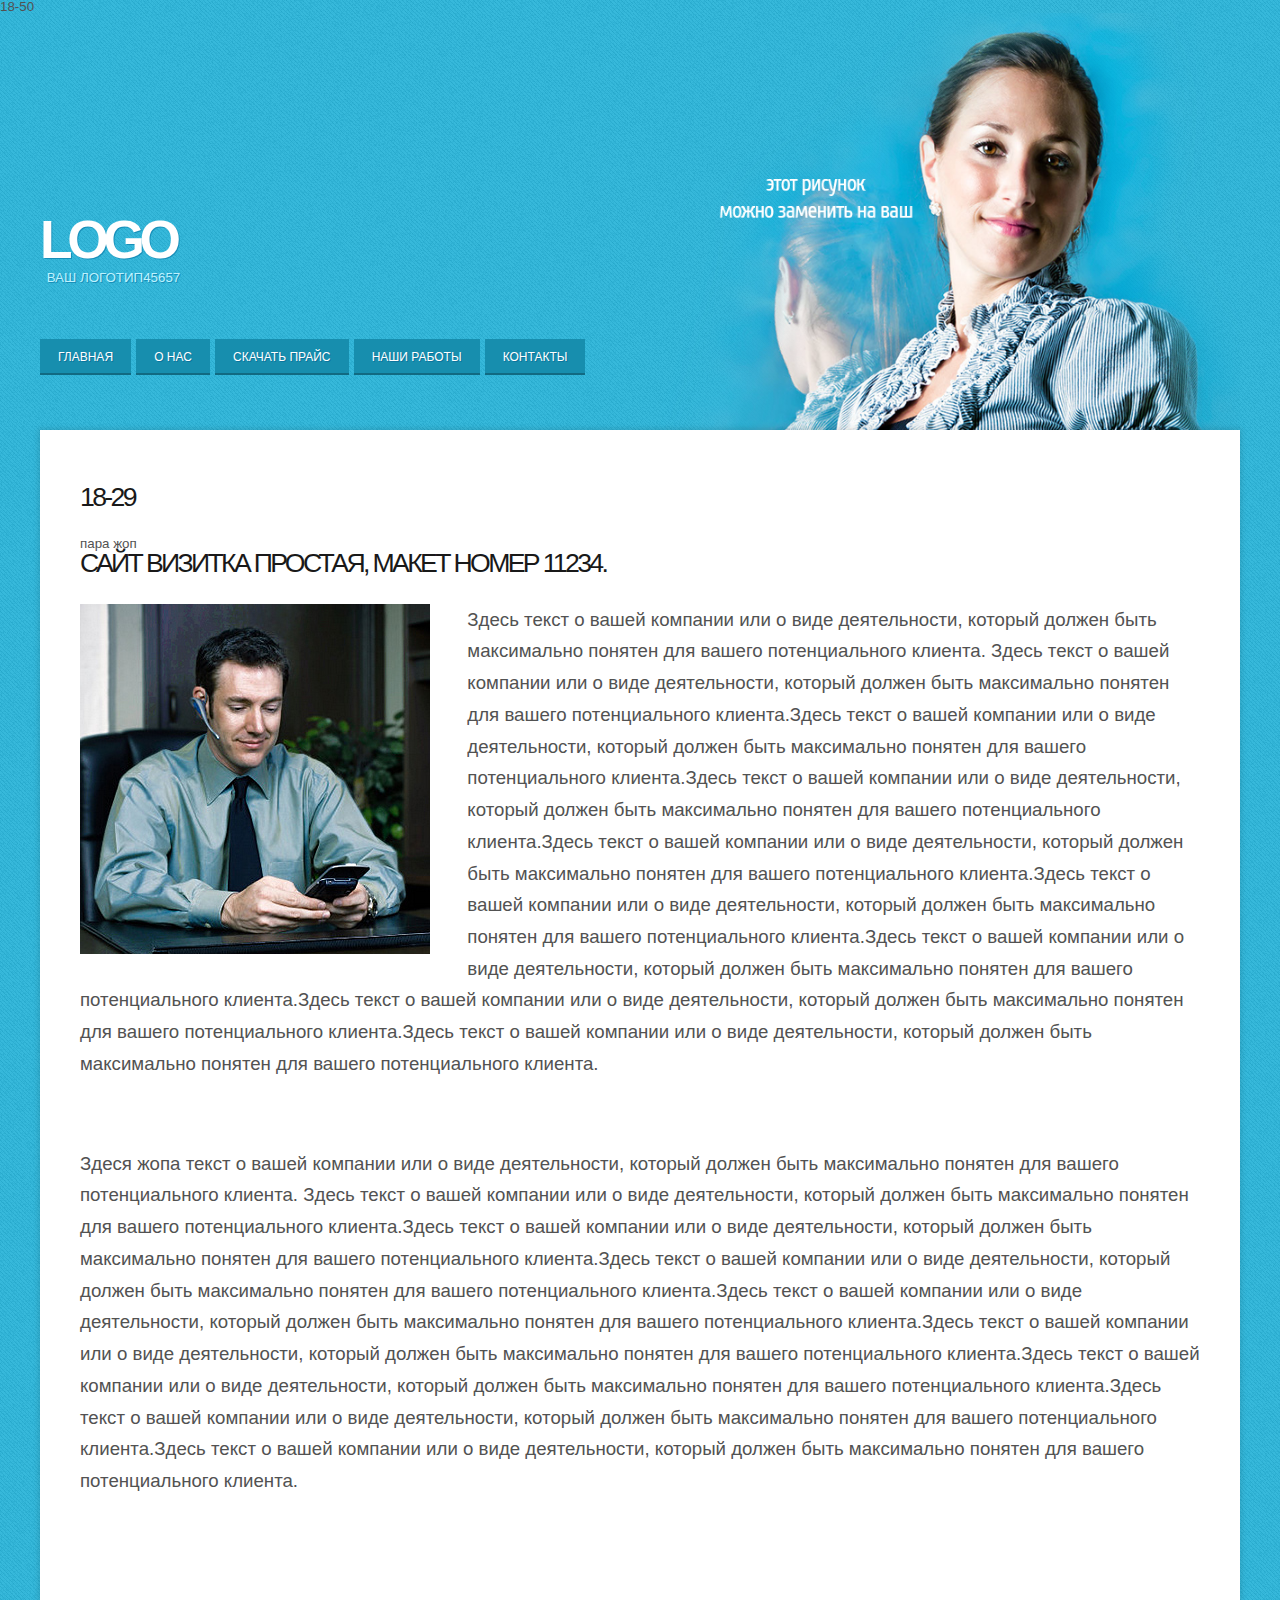
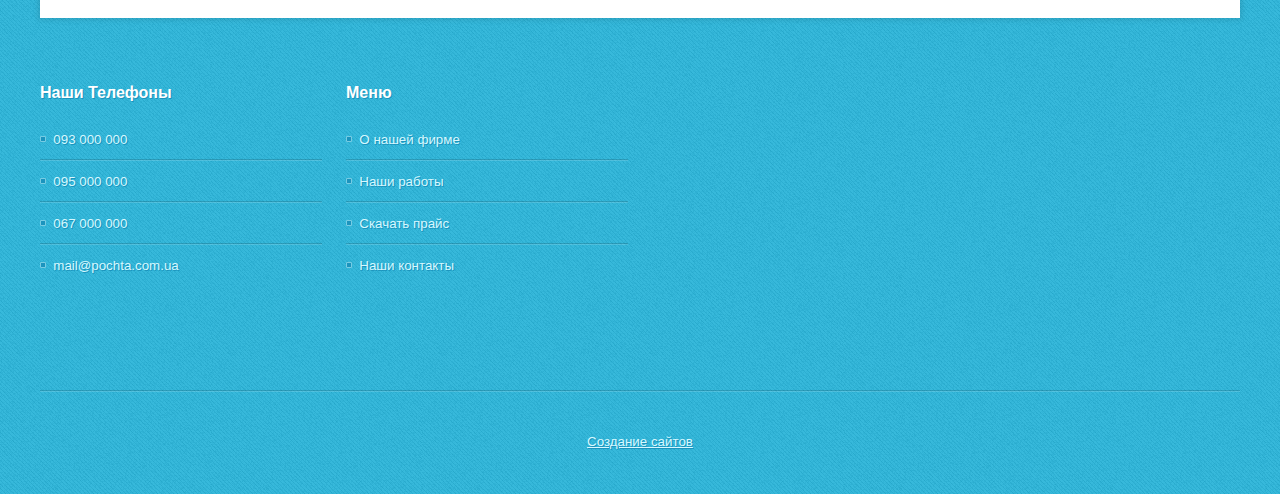
<file: public/index.html>
<!DOCTYPE HTML>
18-50

<html>
<head>
<title>Визитка стандартная макет 1</title>
<meta http-equiv="content-type" content="text/html; charset=utf-8" />
<meta name="description" content="" />
<meta name="keywords" content="" />
<link rel="stylesheet" href="css/5grid/core.css" />
<link rel="stylesheet" href="css/5grid/core-desktop.css" />
<link rel="stylesheet" href="css/5grid/core-1200px.css" />
<link rel="stylesheet" href="css/5grid/core-noscript.css" />
<link rel="stylesheet" href="css/style.css" />
<link rel="stylesheet" href="css/style-desktop.css" />
</head><body>
<div id="header-wrapper">
	<header id="header" class="5grid-layout">
		<div id="row">
			<div id="12u">
				<div id="logo">
					<h1><a href="index.html" class="mobileUI-site-name">Logo</a></h1>
					<p>Ваш логотип45657</p>
				</div>
			</div>
		</div>
		<div class="row">
			<div class="12u">
				<div class="5grid-layout" id="menu">
					
				</div>
			</div>
		</div>
		  <div class="row">
      <div class="12u">
        <div class="5grid-layout" id="menu">
          <nav class="mobileUI-site-nav">
            <ul>
              <li><a href="index.html">Главная</a></li>
              <li><a href="onas.html">О нас</a></li>
			  <li><a href="price.html">Скачать прайс</a></li>
              <li><a href="raboti.html">Наши работы</a></li>
              <li><a href="contakti.html">Контакты</a></li>
              
            </ul>
          </nav>
        </div>
      </div>

    </div>
	</header>
</div>
<div id="wrapper">
	<div class="5grid-layout" id="welcome">
		<div class="row">
			<div class="12u mobileUI-main-content">
				<section class="content">
					<h2>18-29</h2>






пара жоп


					<h2>Сайт визитка простая, макет номер 11234.</h2>
					<p style = "font-size:1.4em;"><a href="#"><img src="images/pics06.jpg" alt=""></a> Здесь текст о вашей компании или о виде деятельности, который должен быть максимально понятен для вашего потенциального клиента. Здесь текст о вашей компании или о виде деятельности, который должен быть максимально понятен для вашего потенциального клиента.Здесь текст о вашей компании или о виде деятельности, который должен быть максимально понятен для вашего потенциального клиента.Здесь текст о вашей компании или о виде деятельности, который должен быть максимально понятен для вашего потенциального клиента.Здесь текст о вашей компании или о виде деятельности, который должен быть максимально понятен для вашего потенциального клиента.Здесь текст о вашей компании или о виде деятельности, который должен быть максимально понятен для вашего потенциального клиента.Здесь текст о вашей компании или о виде деятельности, который должен быть максимально понятен для вашего потенциального клиента.Здесь текст о вашей компании или о виде деятельности, который должен быть максимально понятен для вашего потенциального клиента.Здесь текст о вашей компании или о виде деятельности, который должен быть максимально понятен для вашего потенциального клиента.</p>
					<p>&nbsp;</p><p>&nbsp;</p><p>&nbsp;</p>
					<p style = "font-size:1.4em;"> Здеся жопа текст о вашей компании или о виде деятельности, который должен быть максимально понятен для вашего потенциального клиента. Здесь текст о вашей компании или о виде деятельности, который должен быть максимально понятен для вашего потенциального клиента.Здесь текст о вашей компании или о виде деятельности, который должен быть максимально понятен для вашего потенциального клиента.Здесь текст о вашей компании или о виде деятельности, который должен быть максимально понятен для вашего потенциального клиента.Здесь текст о вашей компании или о виде деятельности, который должен быть максимально понятен для вашего потенциального клиента.Здесь текст о вашей компании или о виде деятельности, который должен быть максимально понятен для вашего потенциального клиента.Здесь текст о вашей компании или о виде деятельности, который должен быть максимально понятен для вашего потенциального клиента.Здесь текст о вашей компании или о виде деятельности, который должен быть максимально понятен для вашего потенциального клиента.Здесь текст о вашей компании или о виде деятельности, который должен быть максимально понятен для вашего потенциального клиента.</p>
					<p>&nbsp;</p><p>&nbsp;</p><p>&nbsp;</p>



				</section>
			</div>
		</div>
	</div>
</div>
<div class="5grid-layout" id="marketing">
	<div class="row">
		<div class="3u">
			<section>
				<h2>Наши телефоны</h2>
				<ul class="style3">
					<li class="first"><a href="#">093 000 000</a></li>
					<li><a href="#">095 000 000</a></li>
					<li><a href="#">067 000 000</a></li>
					<li><a href="#">mail@pochta.com.ua</a></li>
				</ul>
			</section>
		</div>
		<div class="3u">
			<section>
				<h2>Меню</h2>
				<ul class="style3">
					<li class="first"><a href="onas.html">О нашей фирме</a></li>
					<li><a href="raboti.html">Наши работы</a></li>
					<li><a href="price.html">Скачать прайс</a></li>
					<li><a href="contakti.html">Наши контакты</a></li>
				</ul>
			</section>
		</div>

		<div class="3u">
			<iframe src="https://www.google.com/maps/embed?pb=!1m12!1m8!1m3!1d1282.3750868688712!2d36.23301341534593!3d49.99729312093955!3m2!1i1024!2i768!4f13.1!2m1!1z0YHRg9C80YHQutCw0Y8gMTk!5e0!3m2!1sru!2sua!4v1415432078142" width="570" height="250" frameborder="0" style="border:0"></iframe>
		</div>
	</div>
</div>
<div class="5grid-layout" id="copyright">
	<div class="row">
		<div class="12u">
			<section>
				<p><a href="http://www.rs-webstudio.com/">Создание сайтов</a></p>
			</section>
		</div>
	</div>
</div>
</body>
</html>
</file>
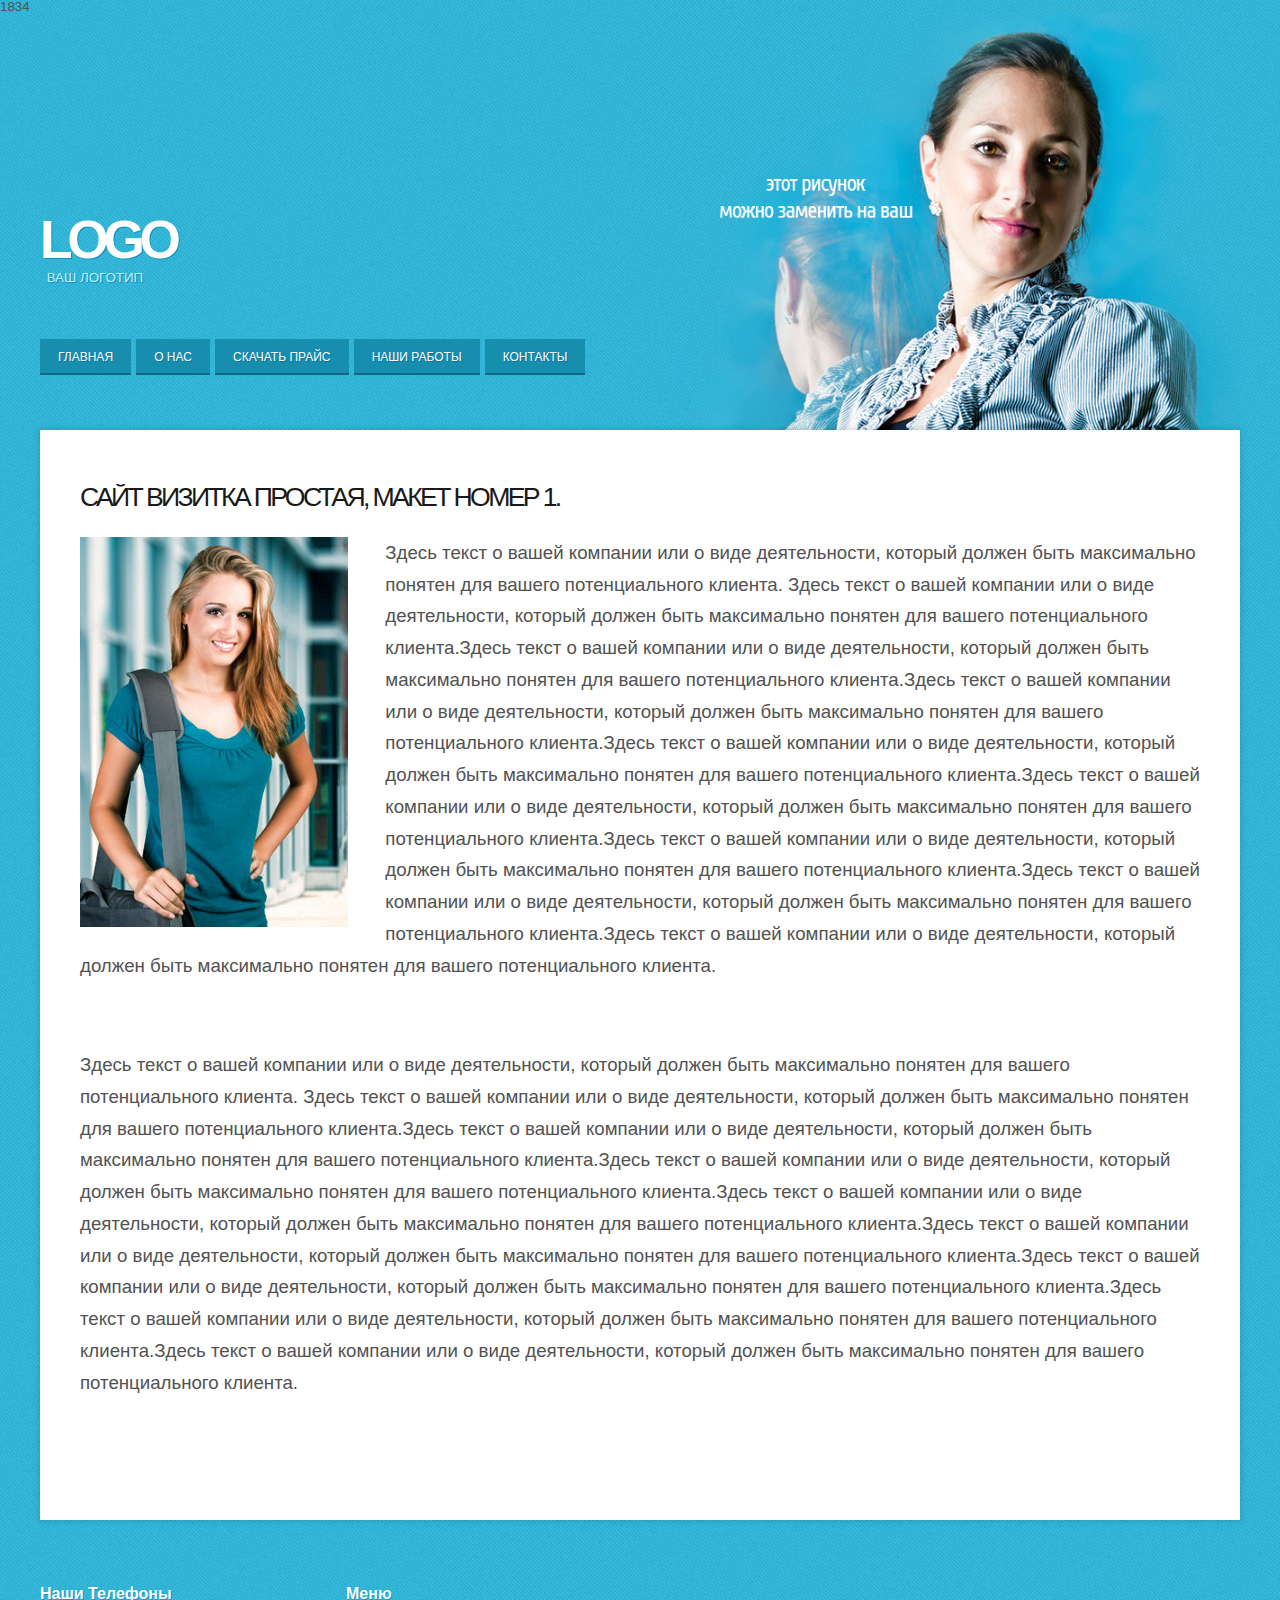
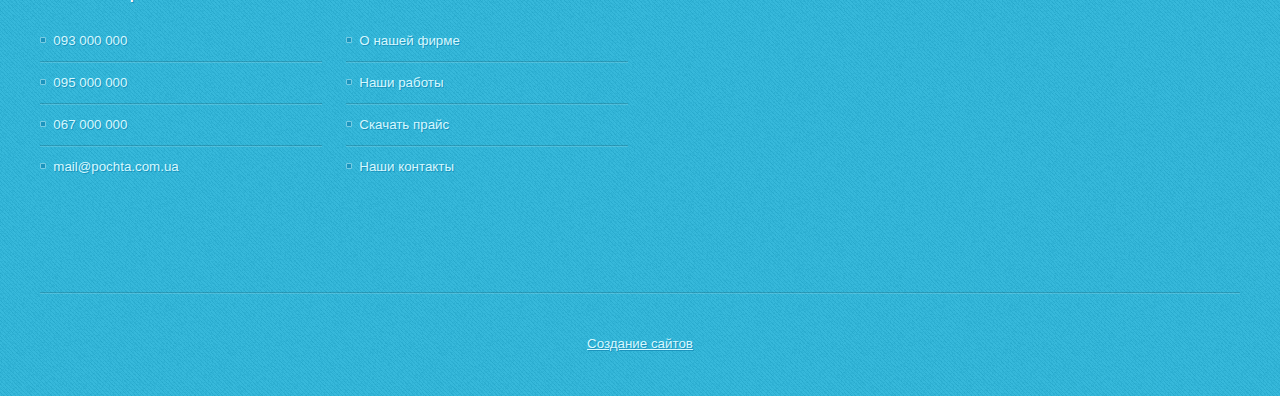
<file: public/onas.html>
<!DOCTYPE HTML>
1834

<html>
<head>
<title>Визитка стандартная макет 1</title>
<meta http-equiv="content-type" content="text/html; charset=utf-8" />
<meta name="description" content="" />
<meta name="keywords" content="" />
<link rel="stylesheet" href="css/5grid/core.css" />
<link rel="stylesheet" href="css/5grid/core-desktop.css" />
<link rel="stylesheet" href="css/5grid/core-1200px.css" />
<link rel="stylesheet" href="css/5grid/core-noscript.css" />
<link rel="stylesheet" href="css/style.css" />
<link rel="stylesheet" href="css/style-desktop.css" />
</head><body>
<div id="header-wrapper">
	<header id="header" class="5grid-layout">
		<div id="row">
			<div id="12u">
				<div id="logo">
					<h1><a href="index.html" class="mobileUI-site-name">Logo</a></h1>
					<p>Ваш логотип</p>
				</div>
			</div>
		</div>
		<div class="row">
			<div class="12u">
				<div class="5grid-layout" id="menu">
					
				</div>
			</div>
		</div>
		  <div class="row">
      <div class="12u">
        <div class="5grid-layout" id="menu">
          <nav class="mobileUI-site-nav">
            <ul>
              <li><a href="index.html">Главная</a></li>
              <li><a href="onas.html">О нас</a></li>
			  <li><a href="price.html">Скачать прайс</a></li>
              <li><a href="raboti.html">Наши работы</a></li>
              <li><a href="contakti.html">Контакты</a></li>
              
            </ul>
          </nav>
        </div>
      </div>
    </div>
	</header>
</div>
<div id="wrapper">
	<div class="5grid-layout" id="welcome">
		<div class="row">
			<div class="12u mobileUI-main-content">
				<section class="content">
					<h2>Сайт визитка простая, макет номер 1.</h2>
					<p style = "font-size:1.4em;"><a href="#"><img src="images/pics02.jpg" alt=""></a> Здесь текст о вашей компании или о виде деятельности, который должен быть максимально понятен для вашего потенциального клиента. Здесь текст о вашей компании или о виде деятельности, который должен быть максимально понятен для вашего потенциального клиента.Здесь текст о вашей компании или о виде деятельности, который должен быть максимально понятен для вашего потенциального клиента.Здесь текст о вашей компании или о виде деятельности, который должен быть максимально понятен для вашего потенциального клиента.Здесь текст о вашей компании или о виде деятельности, который должен быть максимально понятен для вашего потенциального клиента.Здесь текст о вашей компании или о виде деятельности, который должен быть максимально понятен для вашего потенциального клиента.Здесь текст о вашей компании или о виде деятельности, который должен быть максимально понятен для вашего потенциального клиента.Здесь текст о вашей компании или о виде деятельности, который должен быть максимально понятен для вашего потенциального клиента.Здесь текст о вашей компании или о виде деятельности, который должен быть максимально понятен для вашего потенциального клиента.</p>
					<p>&nbsp;</p><p>&nbsp;</p><p>&nbsp;</p>
					<p style = "font-size:1.4em;"> Здесь текст о вашей компании или о виде деятельности, который должен быть максимально понятен для вашего потенциального клиента. Здесь текст о вашей компании или о виде деятельности, который должен быть максимально понятен для вашего потенциального клиента.Здесь текст о вашей компании или о виде деятельности, который должен быть максимально понятен для вашего потенциального клиента.Здесь текст о вашей компании или о виде деятельности, который должен быть максимально понятен для вашего потенциального клиента.Здесь текст о вашей компании или о виде деятельности, который должен быть максимально понятен для вашего потенциального клиента.Здесь текст о вашей компании или о виде деятельности, который должен быть максимально понятен для вашего потенциального клиента.Здесь текст о вашей компании или о виде деятельности, который должен быть максимально понятен для вашего потенциального клиента.Здесь текст о вашей компании или о виде деятельности, который должен быть максимально понятен для вашего потенциального клиента.Здесь текст о вашей компании или о виде деятельности, который должен быть максимально понятен для вашего потенциального клиента.</p>
					<p>&nbsp;</p><p>&nbsp;</p><p>&nbsp;</p>
					
						
					
				</section>
			</div>
		</div>
	</div>
</div>
<div class="5grid-layout" id="marketing">
	<div class="row">
		<div class="3u">
			<section>
				<h2>Наши телефоны</h2>
				<ul class="style3">
					<li class="first"><a href="#">093 000 000</a></li>
					<li><a href="#">095 000 000</a></li>
					<li><a href="#">067 000 000</a></li>
					<li><a href="#">mail@pochta.com.ua</a></li>
				</ul>
			</section>
		</div>
		<div class="3u">
			<section>
				<h2>Меню</h2>
				<ul class="style3">
					<li class="first"><a href="onas.html">О нашей фирме</a></li>
					<li><a href="raboti.html">Наши работы</a></li>
					<li><a href="price.html">Скачать прайс</a></li>
					<li><a href="contakti.html">Наши контакты</a></li>
				</ul>
			</section>
		</div>
		
		<div class="3u">
			<iframe src="https://www.google.com/maps/embed?pb=!1m12!1m8!1m3!1d1282.3750868688712!2d36.23301341534593!3d49.99729312093955!3m2!1i1024!2i768!4f13.1!2m1!1z0YHRg9C80YHQutCw0Y8gMTk!5e0!3m2!1sru!2sua!4v1415432078142" width="570" height="250" frameborder="0" style="border:0"></iframe>
		</div>
	</div>
</div>
<div class="5grid-layout" id="copyright">
	<div class="row">
		<div class="12u">
			<section>
				<p><a href="http://www.rs-webstudio.com/">Создание сайтов</a></p>
			</section>
		</div>
	</div>
</div>
</body>
</html>
</file>
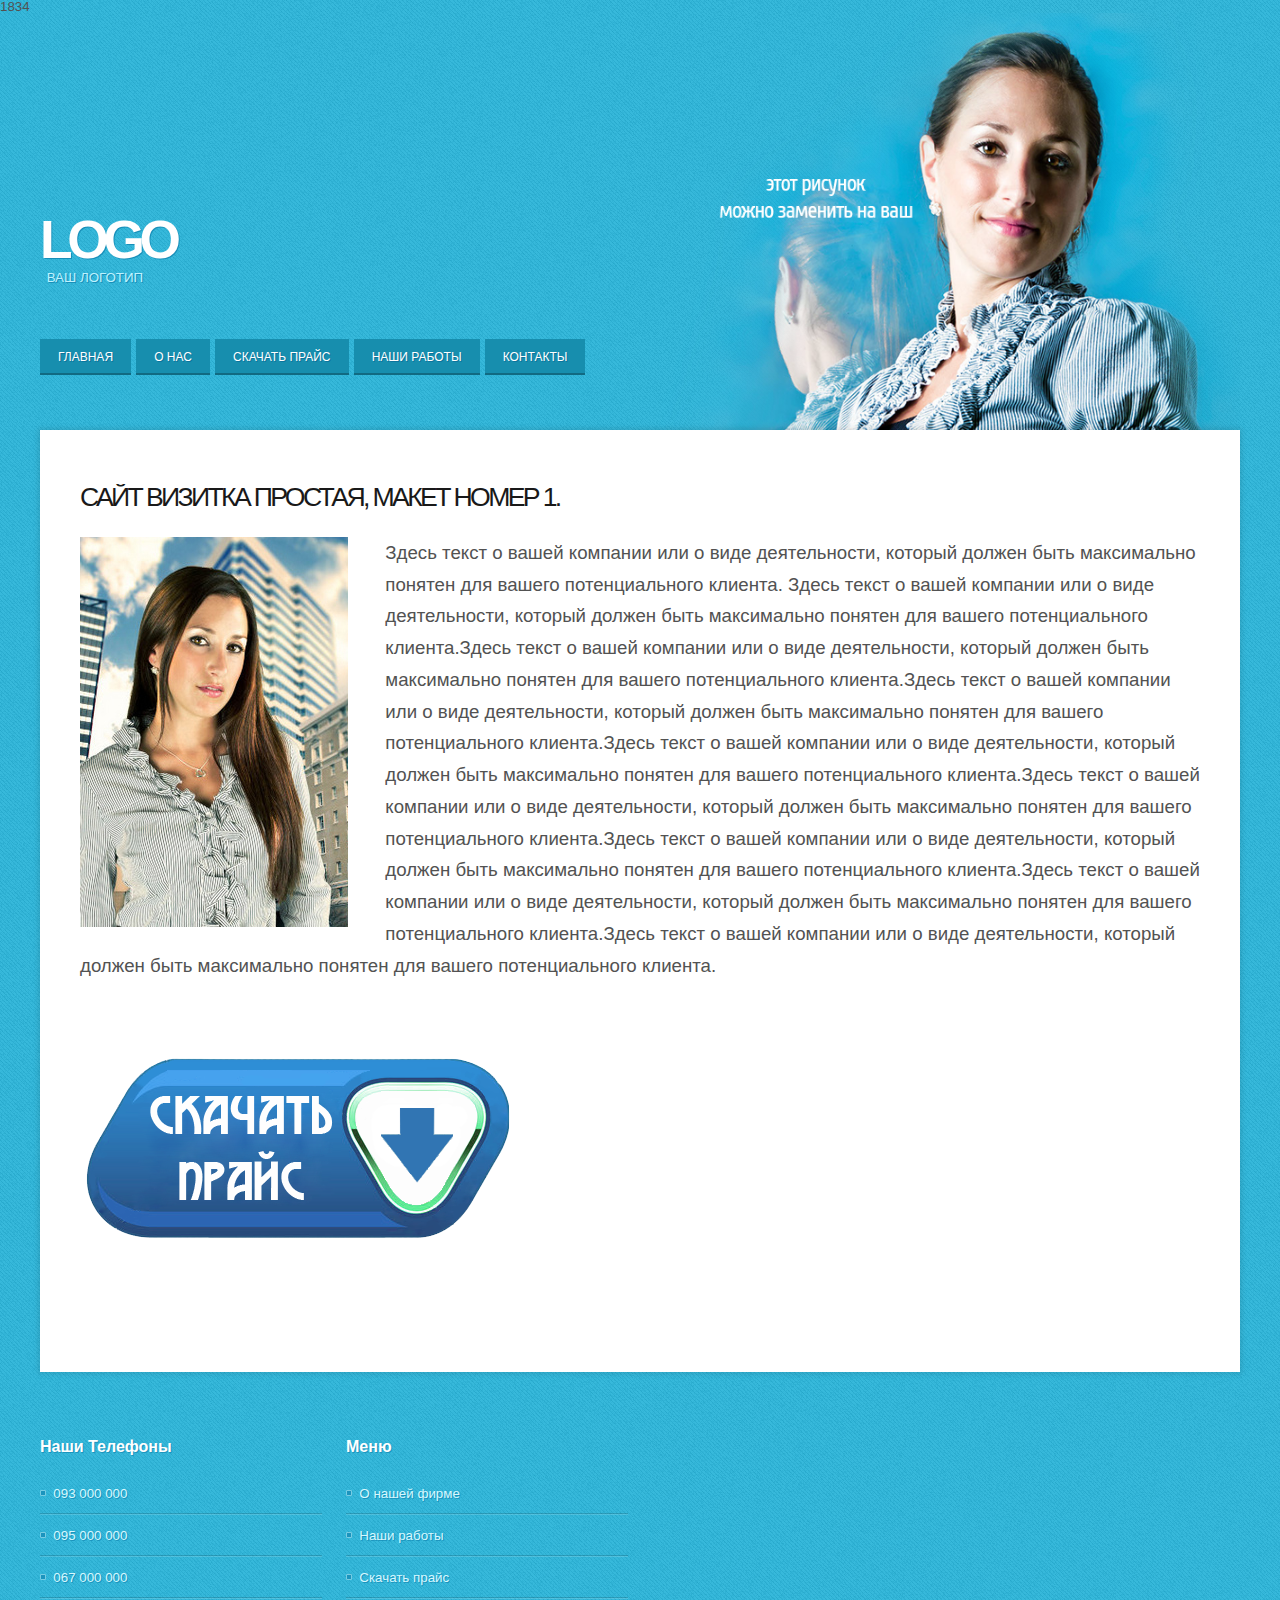
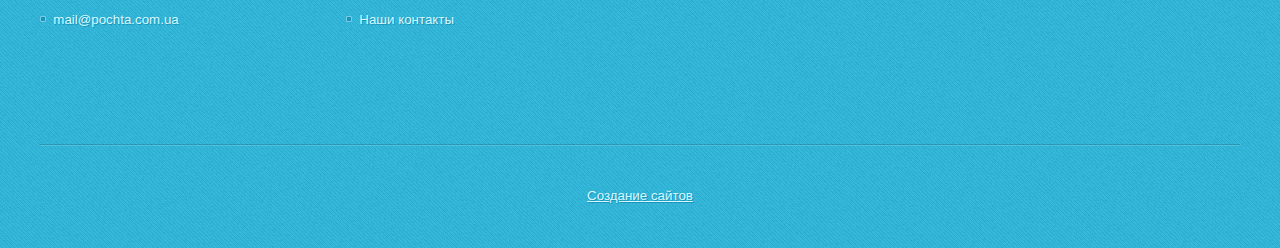
<file: public/price.html>
<!DOCTYPE HTML>
1834

<html>
<head>
<title>Визитка стандартная макет 1</title>
<meta http-equiv="content-type" content="text/html; charset=utf-8" />
<meta name="description" content="" />
<meta name="keywords" content="" />
<link rel="stylesheet" href="css/5grid/core.css" />
<link rel="stylesheet" href="css/5grid/core-desktop.css" />
<link rel="stylesheet" href="css/5grid/core-1200px.css" />
<link rel="stylesheet" href="css/5grid/core-noscript.css" />
<link rel="stylesheet" href="css/style.css" />
<link rel="stylesheet" href="css/style-desktop.css" />
</head><body>
<div id="header-wrapper">
	<header id="header" class="5grid-layout">
		<div id="row">
			<div id="12u">
				<div id="logo">
					<h1><a href="index.html" class="mobileUI-site-name">Logo</a></h1>
					<p>Ваш логотип</p>
				</div>
			</div>
		</div>
		<div class="row">
			<div class="12u">
				<div class="5grid-layout" id="menu">
					
				</div>
			</div>
		</div>
		  <div class="row">
      <div class="12u">
        <div class="5grid-layout" id="menu">
          <nav class="mobileUI-site-nav">
            <ul>
              <li><a href="index.html">Главная</a></li>
              <li><a href="onas.html">О нас</a></li>
			  <li><a href="price.html">Скачать прайс</a></li>
              <li><a href="raboti.html">Наши работы</a></li>
              <li><a href="contakti.html">Контакты</a></li>
              
            </ul>
          </nav>
        </div>
      </div>
    </div>
	</header>
</div>
<div id="wrapper">
	<div class="5grid-layout" id="welcome">
		<div class="row">
			<div class="12u mobileUI-main-content">
				<section class="content">
					<h2>Сайт визитка простая, макет номер 1.</h2>
					<p style = "font-size:1.4em;"><a href="#"><img src="images/pics03.jpg" alt=""></a> Здесь текст о вашей компании или о виде деятельности, который должен быть максимально понятен для вашего потенциального клиента. Здесь текст о вашей компании или о виде деятельности, который должен быть максимально понятен для вашего потенциального клиента.Здесь текст о вашей компании или о виде деятельности, который должен быть максимально понятен для вашего потенциального клиента.Здесь текст о вашей компании или о виде деятельности, который должен быть максимально понятен для вашего потенциального клиента.Здесь текст о вашей компании или о виде деятельности, который должен быть максимально понятен для вашего потенциального клиента.Здесь текст о вашей компании или о виде деятельности, который должен быть максимально понятен для вашего потенциального клиента.Здесь текст о вашей компании или о виде деятельности, который должен быть максимально понятен для вашего потенциального клиента.Здесь текст о вашей компании или о виде деятельности, который должен быть максимально понятен для вашего потенциального клиента.Здесь текст о вашей компании или о виде деятельности, который должен быть максимально понятен для вашего потенциального клиента.</p>
					<p>&nbsp;</p><p>&nbsp;</p><p>&nbsp;</p><img src="images/skachat-price.png" alt="">
					
					<p>&nbsp;</p><p>&nbsp;</p><p>&nbsp;</p>
					
						
					
				</section>
			</div>
		</div>
	</div>
</div>
<div class="5grid-layout" id="marketing">
	<div class="row">
		<div class="3u">
			<section>
				<h2>Наши телефоны</h2>
				<ul class="style3">
					<li class="first"><a href="#">093 000 000</a></li>
					<li><a href="#">095 000 000</a></li>
					<li><a href="#">067 000 000</a></li>
					<li><a href="#">mail@pochta.com.ua</a></li>
				</ul>
			</section>
		</div>
		<div class="3u">
			<section>
				<h2>Меню</h2>
				<ul class="style3">
					<li class="first"><a href="onas.html">О нашей фирме</a></li>
					<li><a href="raboti.html">Наши работы</a></li>
					<li><a href="price.html">Скачать прайс</a></li>
					<li><a href="contakti.html">Наши контакты</a></li>
				</ul>
			</section>
		</div>
		
		<div class="3u">
			<iframe src="https://www.google.com/maps/embed?pb=!1m12!1m8!1m3!1d1282.3750868688712!2d36.23301341534593!3d49.99729312093955!3m2!1i1024!2i768!4f13.1!2m1!1z0YHRg9C80YHQutCw0Y8gMTk!5e0!3m2!1sru!2sua!4v1415432078142" width="570" height="250" frameborder="0" style="border:0"></iframe>
		</div>
	</div>
</div>
<div class="5grid-layout" id="copyright">
	<div class="row">
		<div class="12u">
			<section>
				<p><a href="http://www.rs-webstudio.com/">Создание сайтов</a></p>
			</section>
		</div>
	</div>
</div>
</body>
</html>
</file>
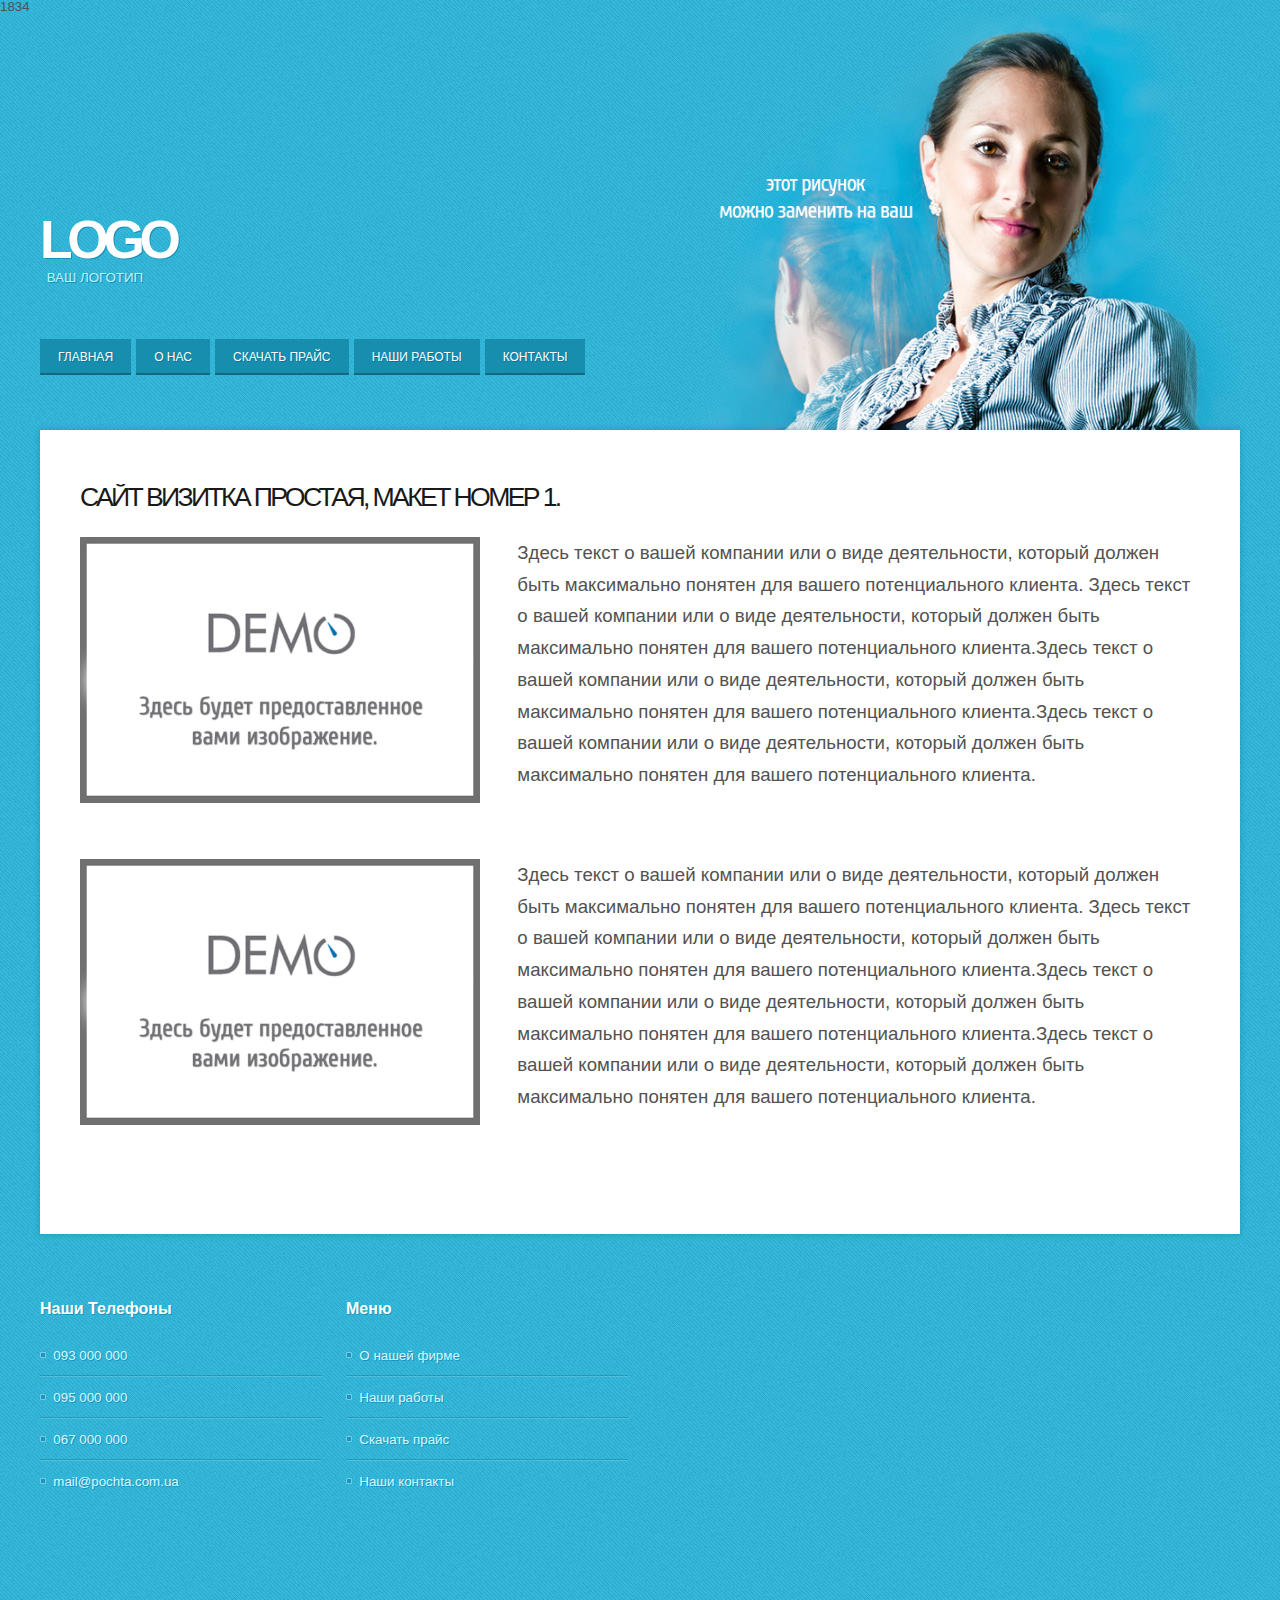
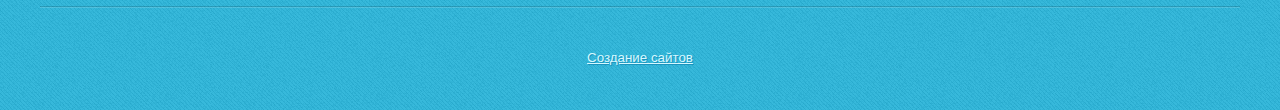
<file: public/raboti.html>
<!DOCTYPE HTML>
1834

<html>
<head>
<title>Визитка стандартная макет 1</title>
<meta http-equiv="content-type" content="text/html; charset=utf-8" />
<meta name="description" content="" />
<meta name="keywords" content="" />
<link rel="stylesheet" href="css/5grid/core.css" />
<link rel="stylesheet" href="css/5grid/core-desktop.css" />
<link rel="stylesheet" href="css/5grid/core-1200px.css" />
<link rel="stylesheet" href="css/5grid/core-noscript.css" />
<link rel="stylesheet" href="css/style.css" />
<link rel="stylesheet" href="css/style-desktop.css" />

</head><body>
<div id="header-wrapper">
	<header id="header" class="5grid-layout">
		<div id="row">
			<div id="12u">
				<div id="logo">
					<h1><a href="index.html" class="mobileUI-site-name">Logo</a></h1>
					<p>Ваш логотип</p>
				</div>
			</div>
		</div>
		<div class="row">
			<div class="12u">
				<div class="5grid-layout" id="menu">
					
				</div>
			</div>
		</div>
		  <div class="row">
      <div class="12u">
        <div class="5grid-layout" id="menu">
          <nav class="mobileUI-site-nav">
            <ul>
              <li><a href="index.html">Главная</a></li>
              <li><a href="onas.html">О нас</a></li>
			  <li><a href="price.html">Скачать прайс</a></li>
              <li><a href="raboti.html">Наши работы</a></li>
              <li><a href="contakti.html">Контакты</a></li>
              
            </ul>
          </nav>
        </div>
      </div>
    </div>
	</header>
</div>
<div id="wrapper">
	<div class="5grid-layout" id="welcome">
		<div class="row">
			<div class="12u mobileUI-main-content">
				<section class="content">
					<h2>Сайт визитка простая, макет номер 1.</h2>
					<p style = "font-size:1.4em;"><a href="#"><img style ="width: 400px;" src="images/demo.jpg" alt=""></a> Здесь текст о вашей компании или о виде деятельности, который должен быть максимально понятен для вашего потенциального клиента. Здесь текст о вашей компании или о виде деятельности, который должен быть максимально понятен для вашего потенциального клиента.Здесь текст о вашей компании или о виде деятельности, который должен быть максимально понятен для вашего потенциального клиента.Здесь текст о вашей компании или о виде деятельности, который должен быть максимально понятен для вашего потенциального клиента.</p>
					<p>&nbsp;</p><p>&nbsp;</p><p>&nbsp;</p>
					<p style = "font-size:1.4em;"><a href="#"><img style ="width: 400px;" src="images/demo.jpg" alt=""></a> Здесь текст о вашей компании или о виде деятельности, который должен быть максимально понятен для вашего потенциального клиента. Здесь текст о вашей компании или о виде деятельности, который должен быть максимально понятен для вашего потенциального клиента.Здесь текст о вашей компании или о виде деятельности, который должен быть максимально понятен для вашего потенциального клиента.Здесь текст о вашей компании или о виде деятельности, который должен быть максимально понятен для вашего потенциального клиента.</p>
					<p>&nbsp;</p><p>&nbsp;</p><p>&nbsp;</p>
					
						
					
				</section>
			</div>
		</div>
	</div>
</div>
<div class="5grid-layout" id="marketing">
	<div class="row">
		<div class="3u">
			<section>
				<h2>Наши телефоны</h2>
				<ul class="style3">
					<li class="first"><a href="#">093 000 000</a></li>
					<li><a href="#">095 000 000</a></li>
					<li><a href="#">067 000 000</a></li>
					<li><a href="#">mail@pochta.com.ua</a></li>
				</ul>
			</section>
		</div>
		<div class="3u">
			<section>
				<h2>Меню</h2>
				<ul class="style3">
					<li class="first"><a href="onas.html">О нашей фирме</a></li>
					<li><a href="raboti.html">Наши работы</a></li>
					<li><a href="price.html">Скачать прайс</a></li>
					<li><a href="contakti.html">Наши контакты</a></li>
				</ul>
			</section>
		</div>
		
		<div class="3u">
			<iframe src="https://www.google.com/maps/embed?pb=!1m12!1m8!1m3!1d1282.3750868688712!2d36.23301341534593!3d49.99729312093955!3m2!1i1024!2i768!4f13.1!2m1!1z0YHRg9C80YHQutCw0Y8gMTk!5e0!3m2!1sru!2sua!4v1415432078142" width="570" height="250" frameborder="0" style="border:0"></iframe>
		</div>
	</div>
</div>
<div class="5grid-layout" id="copyright">
	<div class="row">
		<div class="12u">
			<section>
				<p><a href="http://www.rs-webstudio.com/">Создание сайтов</a></p>
			</section>
		</div>
	</div>
</div>
</body>
</html>
</file>
<file: public/css/5grid/core.css>
/*****************************************************************/
/* 5grid 0.3.2 by n33.co | MIT+GPLv2 license licensed            */
/* core.css: Core stylesheet                                     */
/*****************************************************************/

/**************************************************/
/* Resets (by meyerweb.com/eric/tools/css/reset/) */
/**************************************************/

	html, body, div, span, applet, object, iframe, h1, h2, h3, h4, h5, h6, p, blockquote, pre, a, abbr, acronym, address, big, cite, code, del, dfn, em, img, ins, kbd, q, s, samp, small, strike, strong, sub, sup, tt, var, b, u, i, center, dl, dt, dd, ol, ul, li, fieldset, form, label, legend, table, caption, tbody, tfoot, thead, tr, th, td, article, aside, canvas, details, embed, figure, figcaption, footer, header, hgroup, menu, nav, output, ruby, section, summary, time, mark, audio, video {
		margin: 0;
		padding: 0;
		border: 0;
		font-size: 100%;
		font: inherit;
		vertical-align: baseline;
	}

	article, aside, details, figcaption, figure, footer, header, hgroup, menu, nav, section {
		display: block;
	}

	body {
		line-height: 1;
	}

	ol, ul {
		list-style: none;
	}

	blockquote, q {
		quotes: none;
	}

	blockquote:before, blockquote:after, q:before, q:after {
		content: '';
		content: none;
	}

	table {
		border-collapse: collapse;
		border-spacing: 0;
	}

/*********************/
/* Grid              */
/*********************/

	.\35 grid .\31 2u { width: 100%; } .\35 grid .\31 1u { width: 91.5%; } .\35 grid .\31 0u { width: 83%; } .\35 grid .\39 u { width: 74.5%; } .\35 grid .\38 u { width: 66%; } .\35 grid .\37 u { width: 57.5%; } .\35 grid .\36 u { width: 49%; } .\35 grid .\35 u { width: 40.5%; } .\35 grid .\34 u { width: 32%; } .\35 grid .\33 u { width: 23.5%; } .\35 grid .\32 u { width: 15%; } .\35 grid .\31 u { width: 6.5%; }
	
	.\35 grid .\31 u, .\35 grid .\32 u, .\35 grid .\33 u, .\35 grid .\34 u, .\35 grid .\35 u, .\35 grid .\36 u, .\35 grid .\37 u, .\35 grid .\38 u, .\35 grid .\39 u, .\35 grid .\31 0u, .\35 grid .\31 1u, .\35 grid .\31 2u {
		margin: 1% 0 1% 2%;
		float: left;
	}

	.\35 grid:after {
		content: '';
		display: block;
		clear: both;
		height: 0;
	}

	.\35 grid-flush .\31 2u { width: 100% !important; } .\35 grid-flush .\31 1u { width: 91.6666666667% !important; } .\35 grid-flush .\31 0u { width: 83.3333333333% !important; } .\35 grid-flush .\39 u { width: 75% !important; } .\35 grid-flush .\38 u { width: 66.6666666667% !important; } .\35 grid-flush .\37 u { width: 58.3333333333% !important; } .\35 grid-flush .\36 u { width: 50% !important; } .\35 grid-flush .\35 u { width: 41.6666666667% !important; } .\35 grid-flush .\34 u { width: 33.3333333333% !important; } .\35 grid-flush .\33 u { width: 25% !important; } .\35 grid-flush .\32 u { width: 16.6666666667% !important; } .\35 grid-flush .\31 u { width: 8.3333333333% !important; }

	.\35 grid-flush .\31 u, .\35 grid-flush .\32 u, .\35 grid-flush .\33 u, .\35 grid-flush .\34 u, .\35 grid-flush .\35 u, .\35 grid-flush .\36 u, .\35 grid-flush .\37 u, .\35 grid-flush .\38 u, .\35 grid-flush .\39 u, .\35 grid-flush .\31 0u, .\35 grid-flush .\31 1u, .\35 grid-flush .\31 2u {
		margin: 0 !important;
	}

	.do-5grid .do-12u { width: 100%; } .do-5grid .do-11u { width: 91.5%; } .do-5grid .do-10u { width: 83%; } .do-5grid .do-9u { width: 74.5%; } .do-5grid .do-8u { width: 66%; } .do-5grid .do-7u { width: 57.5%; } .do-5grid .do-6u { width: 49%; } .do-5grid .do-5u { width: 40.5%; } .do-5grid .do-4u { width: 32%; } .do-5grid .do-3u { width: 23.5%; } .do-5grid .do-2u { width: 15%; } .do-5grid .do-1u { width: 6.5%; }
	
	.do-5grid .do-1u, .do-5grid .do-2u, .do-5grid .do-3u, .do-5grid .do-4u, .do-5grid .do-5u, .do-5grid .do-6u, .do-5grid .do-7u, .do-5grid .do-8u, .do-5grid .do-9u, .do-5grid .do-10u, .do-5grid .do-11u, .do-5grid .do-12u {
		margin: 1% 0 1% 2%;
		float: left;
	}

	.do-5grid:after {
		content: '';
		display: block;
		clear: both;
		height: 0;
	}

	.do-5grid-flush .do-12u { width: 100%; } .do-5grid-flush .do-11u { width: 91.6666666667%; } .do-5grid-flush .do-10u { width: 83.3333333333%; } .do-5grid-flush .do-9u { width: 75%; } .do-5grid-flush .do-8u { width: 66.6666666667%; } .do-5grid-flush .do-7u { width: 58.3333333333%; } .do-5grid-flush .do-6u { width: 50%; } .do-5grid-flush .do-5u { width: 41.6666666667%; } .do-5grid-flush .do-4u { width: 33.3333333333%; } .do-5grid-flush .do-3u { width: 25%; } .do-5grid-flush .do-2u { width: 16.6666666667%; } .do-5grid-flush .do-1u { width: 8.3333333333%; }

	.do-5grid-flush .do-1u, .do-5grid-flush .do-2u, .do-5grid-flush .do-3u, .do-5grid-flush .do-4u, .do-5grid-flush .do-5u, .do-5grid-flush .do-6u, .do-5grid-flush .do-7u, .do-5grid-flush .do-8u, .do-5grid-flush .do-9u, .do-5grid-flush .do-10u, .do-5grid-flush .do-11u, .do-5grid-flush .do-12u {
		margin: 0 !important;
	}

/*********************/
/* Mobile            */
/*********************/

	#mobileUI-site-titlebar {
		text-align: center;
	}
	
	#mobileUI-site-nav-opener {
		top: 0;
		left: 0;
	}
	
	#mobileUI-site-nav {
	}

		#mobileUI-site-nav nav {
		}
	
		#mobileUI-site-nav a {
			display: block;
		}
	
		#mobileUI-site-nav a .indent-1 { display: inline-block; width: 1em; }
		#mobileUI-site-nav a .indent-2 { display: inline-block; width: 2em; }
		#mobileUI-site-nav a .indent-3 { display: inline-block; width: 3em; }
		#mobileUI-site-nav a .indent-4 { display: inline-block; width: 4em; }
		#mobileUI-site-nav a .indent-5 { display: inline-block; width: 5em; }
		#mobileUI-site-nav a .indent-6 { display: inline-block; width: 6em; }
		#mobileUI-site-nav a .indent-7 { display: inline-block; width: 7em; }
		#mobileUI-site-nav a .indent-8 { display: inline-block; width: 8em; }
		#mobileUI-site-nav a .indent-9 { display: inline-block; width: 9em; }
		#mobileUI-site-nav a .indent-10 { display: inline-block; width: 10em; }
</file>
<file: public/css/5grid/core-desktop.css>
/*****************************************************************/
/* 5grid 0.3.2 by n33.co | MIT+GPLv2 license licensed            */
/* core-desktop.css: Core (desktop) stylesheet                   */
/*****************************************************************/

.\35 grid .row:after { content: ''; display: block; clear: both; height: 0; } 
.\35 grid .row > :first-child { margin-left: 0; } 
.\35 grid .row:first-child > * { margin-top: 0; } 
.\35 grid .row:last-child > * { margin-bottom: 0; }
.\35 grid .offset-1u:first-child { margin-left: 8.5% !important; } 
.\35 grid .offset-2u:first-child { margin-left: 17% !important; } 
.\35 grid .offset-3u:first-child { margin-left: 25.5% !important; } 
.\35 grid .offset-4u:first-child { margin-left: 34% !important; } 
.\35 grid .offset-5u:first-child { margin-left: 42.5% !important; } 
.\35 grid .offset-6u:first-child { margin-left: 51% !important; } 
.\35 grid .offset-7u:first-child { margin-left: 59.5% !important; } 
.\35 grid .offset-8u:first-child { margin-left: 68% !important; } 
.\35 grid .offset-9u:first-child { margin-left: 76.5% !important; } 
.\35 grid .offset-10u:first-child { margin-left: 85% !important; } 
.\35 grid .offset-11u:first-child { margin-left: 93.5% !important; } 
.\35 grid .offset-1u { margin-left: 10.5% !important; } 
.\35 grid .offset-2u { margin-left: 19% !important; } 
.\35 grid .offset-3u { margin-left: 27.5% !important; } 
.\35 grid .offset-4u { margin-left: 36% !important; } 
.\35 grid .offset-5u { margin-left: 44.5% !important; } 
.\35 grid .offset-6u { margin-left: 53% !important; } 
.\35 grid .offset-7u { margin-left: 61.5% !important; } 
.\35 grid .offset-8u { margin-left: 70% !important; } 
.\35 grid .offset-9u { margin-left: 78.5% !important; } 
.\35 grid .offset-10u { margin-left: 87% !important; } 
.\35 grid .offset-11u { margin-left: 95.5% !important; }
</file>
<file: public/css/5grid/core-1200px.css>
/*****************************************************************/
/* 5grid 0.3.2 by n33.co | MIT+GPLv2 license licensed            */
/* core-1200px.css: 1200px                                       */
/*****************************************************************/

/*********************/
/* 1200px            */
/*********************/

	.\35 grid-layout {
		width: 1200px;
		margin: 0 auto;
	}
</file>
<file: public/css/5grid/core-noscript.css>
/*****************************************************************/
/* 5grid 0.3.2 by n33.co | MIT+GPLv2 license licensed            */
/* noscript-1000px.css: Kludgey noscript stylesheet              */
/*****************************************************************/

/*********************/
/* Base Grid         */
/*********************/

	.\35 grid-layout .\31 2u { width: 100%; } 
	.\35 grid-layout .\31 1u { width: 91.5%; } 
	.\35 grid-layout .\31 0u { width: 83%; } 
	.\35 grid-layout .\39 u { width: 74.5%; } 
	.\35 grid-layout .\38 u { width: 66%; }
	.\35 grid-layout .\37 u { width: 57.5%; } 
	.\35 grid-layout .\36 u { width: 49%; } 
	.\35 grid-layout .\35 u { width: 40.5%; } 
	.\35 grid-layout .\34 u { width: 32%; } 
	.\35 grid-layout .\33 u { width: 23.5%; } 
	.\35 grid-layout .\32 u { width: 15%; } 
	.\35 grid-layout .\31 u { width: 6.5%; }

	.\35 grid-layout .\31 u, .\35 grid-layout .\32 u, .\35 grid-layout .\33 u, .\35 grid-layout .\34 u, .\35 grid-layout .\35 u, .\35 grid-layout .\36 u, .\35 grid-layout .\37 u, .\35 grid-layout .\38 u, .\35 grid-layout .\39 u, .\35 grid-layout .\31 0u, .\35 grid-layout .\31 1u, .\35 grid-layout .\31 2u {
		margin: 1% 0 1% 2%;
		float: left;
	}

	.\35 grid-layout:after {
		content: '';
		display: block;
		clear: both;
		height: 0;
	}

/*********************/
/* Desktop           */
/*********************/

	.\35 grid-layout .row:after { content: ''; display: block; clear: both; height: 0; } 
	.\35 grid-layout .row > :first-child { margin-left: 0; } 
	.\35 grid-layout .row:first-child > * { margin-top: 0; } 
	.\35 grid-layout .row:last-child > * { margin-bottom: 0; }
	.\35 grid-layout .offset-1u:first-child { margin-left: 8.5% !important; } 
	.\35 grid-layout .offset-2u:first-child { margin-left: 17% !important; } 
	.\35 grid-layout .offset-3u:first-child { margin-left: 25.5% !important; } 
	.\35 grid-layout .offset-4u:first-child { margin-left: 34% !important; } 
	.\35 grid-layout .offset-5u:first-child { margin-left: 42.5% !important; } 
	.\35 grid-layout .offset-6u:first-child { margin-left: 51% !important; } 
	.\35 grid-layout .offset-7u:first-child { margin-left: 59.5% !important; } 
	.\35 grid-layout .offset-8u:first-child { margin-left: 68% !important; } 
	.\35 grid-layout .offset-9u:first-child { margin-left: 76.5% !important; } 
	.\35 grid-layout .offset-10u:first-child { margin-left: 85% !important; } 
	.\35 grid-layout .offset-11u:first-child { margin-left: 93.5% !important; } 
	.\35 grid-layout .offset-1u { margin-left: 10.5% !important; } 
	.\35 grid-layout .offset-2u { margin-left: 19% !important; } 
	.\35 grid-layout .offset-3u { margin-left: 27.5% !important; } 
	.\35 grid-layout .offset-4u { margin-left: 36% !important; } 
	.\35 grid-layout .offset-5u { margin-left: 44.5% !important; } 
	.\35 grid-layout .offset-6u { margin-left: 53% !important; } 
	.\35 grid-layout .offset-7u { margin-left: 61.5% !important; } 
	.\35 grid-layout .offset-8u { margin-left: 70% !important; } 
	.\35 grid-layout .offset-9u { margin-left: 78.5% !important; } 
	.\35 grid-layout .offset-10u { margin-left: 87% !important; } 
	.\35 grid-layout .offset-11u { margin-left: 95.5% !important; }
</file>
<file: public/css/style.css>
/*
	Untitled: A responsive HTML5 website template by HTML5Templates.com
	Released for free under the Creative Commons Attribution 3.0 license (html5templates.com/license)
	Visit http://html5templates.com for more great templates or follow us on Twitter @HTML5T
*/


/*********************************************************************************/
/* Global                                                                        */
/*********************************************************************************/

html, body {
	height: 100%;
}

body {
	margin: 0em;
	padding: 0em;
	background: #1EB0D7 url(images/img01.png) repeat;
	font-family: Arial, Helvetica, sans-serif;
	font-size: 10pt;
	color: #525252;
}

h1, h2, h3 {
	margin: 0em;
	padding: 0em;
	color: #191919;
}

h2 {
	padding: 0em 0em 1em 0em;
	letter-spacing: -.1em;
	text-transform: uppercase;
	font-size: 2em;
}

p {
	line-height: 170%;
}

a {
	color: #1A6377;
}

a:hover {
	text-decoration: none;
}

strong {
	font-weight: bold;
	color: #191919;
}

/* Copyright */

#copyright {
	overflow: hidden;
	padding: 3em 0em;
	text-align: center;
	border-top: solid 1px rgba(0,0,0,0.15);
	box-shadow: inset 0px 1px 0px 0px rgba(255,255,255,0.15);
}

#copyright p {
	text-shadow: 1px 1px 0px #1B94BD;
	color: #D6F8FF;
}

#copyright a {
	color: #D6F8FF;
}

#copyright a:hover {
	text-decoration: none;
}

#copyright section {
	padding: 0em 2em;
}

/* Main Wrapper */

#wrapper {
}

/* Page Wrapper */

#page-wrapper {
	overflow: hidden;
	margin-bottom: 1em;
	padding: 4em 0em 3em 0em;
	background: #FFFFFF;
	box-shadow: 0px 0px 5px 2px rgba(0,0,0,.1);
}

#page-wrapper a img {
	display: block;
	width: 100%;
	padding: 0em 0em 2em 0em;
}

/* Welcome */

#welcome {
	overflow: hidden;
	margin-bottom: 1em;
	padding: 4em 0em;
	background: #FFFFFF;
	box-shadow: 0px 0px 5px 2px rgba(0,0,0,.1);
}

#welcome .content {
}

/* Footer */

#footer {
	overflow: hidden;
	margin-bottom: 1em;
	padding: 4em 0em;
	background: #FFFFFF;
	box-shadow: 0px 0px 5px 2px rgba(0,0,0,.1);
}

/* Button style 1 */

.button-style1 {
	display: inline-block;
	margin: 2em 1em 1em 0em;
	padding: .5em 1em;
	background: #000000;
	text-decoration: none;
	text-transform: uppercase;
	font-size: .80em;
	color: #FFFFFF;
}

/* List style 1 */

ul.style1 {
	margin: 0em;
	padding: 2em 0em 2em 0em;
	list-style: none;
}

ul.style1 li {
	float: left;
	width: 15%;
	padding: 0em 1em 2em 0em;
}

ul.style1 a img {
	display: block;
	width: 100%;
	padding: 0em 0em 1em 0em;
}

/* List style 2 */

ul.style2 {
	margin: 0em;
	padding: 0em 0em 0em 0em;
	list-style: none;
}


ul.style2 li {
	padding: 0em 0em 3em 0em;
}

ul.style2 .heading-title {
	font-weight: bold;
	color: #5E5E5E;
}

ul.style2 .date {
	display: inline-block;
	margin: 0em 1em 1em 0em;
	padding: .5em 1em;
	text-transform: uppercase;
	font-size: .80em;
	background: #000000;
	color: #FFFFFF;
}

ul.style2 a {
	text-decoration: none;
	color: #5E5E5E;
}

ul.style2 a:hover {
	text-decoration: underline;
}

/* List style 3 */

ul.style3 {
	margin: 0em;
	padding: 0em 0em 0em 0em;
	list-style: none;
}

ul.style3 li {
	padding: 1em 0em;
	border-bottom: solid 1px rgba(0,0,0,0.15);
	border-top: solid 1px rgba(255,255,255,0.15);
}

ul.style3 li:first-child {
	border-top: 0;
}

ul.style3 li:last-child {
	border-bottom: 0;
}

ul.style3 a {
	padding: 0em 0em 0em 1em;
	background: url(images/img04.png) no-repeat left 4px;
	text-decoration: none;
	text-shadow: 1px 1px 0px #1B94BD;
	color: #D6F8FF;
}

ul.style3 a:hover {
	text-decoration: underline;
}

ul.style3 .first {
	padding-top: 0em;
	background: none;
}


/* List style 4 */

ul.style4 {
	margin: 0em;
	padding: 0em 0em 0em 0em;
	list-style: none;
}

ul.style4 li {
	padding: 1.5em 0em 1.5em 0em;
	border-top: 1px solid #DCDCDC;
}

ul.style4 .date {
	padding: 0em 0em 1em 0em;
	font-weight: bold;
	font-style: italic;
}

ul.style4 .date a {
	color: #2C2C2C;
}

ul.style4 a {
	text-decoration: none;
	color: #5E5E5E;
}

ul.style4 a:hover {
	text-decoration: underline;
}

ul.style4 .first {
	padding-top: 0em;
	border-top: none;
}

/* List style 5 */

ul.style5 {
	margin: 0em;
	padding: 0em 0em 0em 0em;
	list-style: none;
}

ul.style5 li {
	padding: 1em 0em 1em 0em;
	border-top: 1px solid #DCDCDC;
}

ul.style5 a {
	text-decoration: none;
	color: #5E5E5E;
}

ul.style5 a:hover {
	text-decoration: underline;
}

ul.style5 .first {
	padding-top: 0em;
	border-top: none;
}
</file>
<file: public/css/style-desktop.css>
/*
	Untitled: A responsive HTML5 website template by HTML5Templates.com
	Released for free under the Creative Commons Attribution 3.0 license (html5templates.com/license)
	Visit http://html5templates.com for more great templates or follow us on Twitter @HTML5T
*/


/*********************************************************************************/
/* Desktop (>= 480px)                                                            */
/*********************************************************************************/

/* Header */

#header-wrapper {
	overflow: hidden;
}

.homepage #header-wrapper {
}

#header {
	overflow: hidden;
	background: url(images/img02.png) no-repeat right -2em;
	margin: 0 auto 0 auto;
	padding: 0 0 4em 0;
	background-size: 90%;
}

/* Logo */

#logo {
	overflow: hidden;
	padding: 15em 0.25em 1em 0em;
	text-shadow: 1px 1px 0px #188FB9;
	text-transform: uppercase;
}

#logo h1 a {
	margin: 0em;
	padding: 0em 0em 0em 0em;
	letter-spacing: -.1em;
	text-decoration: none;
	font-size: 4em;
	font-weight: bold;
	color: #FFFFFF;
}

#logo p {
	padding: 0em 0em 0em .5em;
	font-size: 1em;
	color: #BDF2FF;
}

/* Menu */

#menu {
	overflow: hidden;
}

#menu ul {
}

#menu li {
	display: inline-block;
}

#menu a {
	display: block;
	float: left;
	margin-right: 0.12em;
	padding: 1em 1.5em;
	background: #178EAE;
	box-shadow: inset 0px -2px 0px 0px rgba(0,0,0,0.25);
	text-decoration: none;
	text-shadow: 1px 1px 0px #0C749C;
	text-transform: uppercase;
	font-size: .90em;
	color: #FFFFFF;
}

#menu .current_page_item {
	color: #FFFFFF;
}

#menu .current_page_item a {
	color: #FFFFFF;
}

#menu a:hover {
}

/* Main Wrapper */

#wrapper {
}

/* Welcome */

#welcome {
}

#welcome .content {
	overflow: hidden;
	padding: 0em 3em 0em 3em;
}


#welcome a {
	display: block;
	float: left;
	margin-right: 2em;
	
}



/* Page Wrapper */

#page-wrapper {
}

#pbox1 {
	padding: 0em 0em 0em 3em;
}


#pbox2 {
}

#pbox3 {
	padding: 0em 3em 0em 0em;
}

/* Marketing */

#marketing {
	overflow: hidden;
	padding: 4em 0em 4em 0em;
}

#marketing h2 {
	padding: 0em 0em 2em 0em;
	letter-spacing: normal;
	text-shadow: 1px 1px 0px #1B94BD;
	text-transform: capitalize;
	font-size: 1.2em;
	font-weight: bold;
	color: #FFFFFF;
}

/* Footer */

#footer {
}

#footer #fbox1 {
	overflow: hidden;
	padding: 0em 0em 0em 3em;
}

#footer #fbox2 {
	overflow: hidden;
	padding: 0em 3em 0em 0em;
}

/* form styles */
form .row { 
  display: block;
  padding: 7px 8px;
  margin-bottom: 7px;
}
form .row:hover {
  background: #f1f7fa;
}

form label {
  display: inline-block;
  font-size: 1.2em;
  font-weight: bold;
  width: 120px;
  padding: 6px 0;
  color: #464646;
  vertical-align: top;
}
form .req { color: #ca5354; }

form .note { 
  font-size: 1.2em;
  line-height: 1.33em;
  font-weight: normal;
  padding: 2px 7px;
  margin-bottom: 10px;
}

form input:focus, form textarea:focus { outline: none; }

/* placeholder styles: http://stackoverflow.com/a/2610741/477958 */
::-webkit-input-placeholder { color: #aaafbd; font-style: italic; } /* WebKit */
:-moz-placeholder { color: #aaafbd; font-style: italic; }           /* Mozilla Firefox 4 to 18 */
::-moz-placeholder { color: #aaafbd; font-style: italic; }          /* Mozilla Firefox 19+ */ 
:-ms-input-placeholder { color: #aaafbd; font-style: italic; }      /* Internet Explorer 10+ */

form .txt {
  display: inline-block;
  padding: 8px 9px;
  padding-right: 30px;
  width: 240px;
  font-family: 'Oxygen', sans-serif;
  font-size: 1.35em;
  font-weight: normal;
  color: #898989;
  background-color: #f0f0f0;
  background-image: url('images/checkmark.png');
  background-position: 110% center;
  background-repeat: no-repeat;
  border: 1px solid #ccc;
  text-shadow: 0 1px 0 rgba(255,255,255,0.75);
  -webkit-box-sizing: content-box;
  -moz-box-sizing: content-box;
  box-sizing: content-box;
  -webkit-border-radius: 3px;
  -moz-border-radius: 3px;
  border-radius: 3px;
  -webkit-box-shadow: 0 1px 2px rgba(25, 25, 25, 0.25) inset, -1px 1px #fff;
  -moz-box-shadow: 0 1px 2px rgba(25, 25, 25, 0.25) inset, -1px 1px #fff;
  box-shadow: 0 1px 2px rgba(25, 25, 25, 0.25) inset, -1px 1px #fff;
  -webkit-transition: all 0.3s linear;
  -moz-transition: all 0.3s linear;
  transition: all 0.3s linear;
}

form .txtarea {
  display: inline-block;
  padding: 8px 11px;
  padding-right: 30px;
  width: 320px;
  height: 120px;
  font-family: 'Oxygen', sans-serif;
  font-size: 1.35em;
  font-weight: normal;
  color: #898989;
  background-color: #f0f0f0;
  background-image: url('images/checkmark.png');
  background-position: 110% 4%;
  background-repeat: no-repeat;
  border: 1px solid #ccc;
  text-shadow: 0 1px 0 rgba(255,255,255,0.75);
  -webkit-box-sizing: content-box;
  -moz-box-sizing: content-box;
  box-sizing: content-box;
  -webkit-border-radius: 3px;
  -moz-border-radius: 3px;
  border-radius: 3px;
  -webkit-box-shadow: 0 1px 4px -1px #a8a8a8 inset;
  -moz-box-shadow: 0 1px 4px -1px #a8a8a8 inset;
  box-shadow: 0 1px 4px -1px #a8a8a8 inset;
  -webkit-transition: all 0.3s linear;
  -moz-transition: all 0.3s linear;
  transition: all 0.3s linear;
}

form .txt:focus, form .txtarea:focus {
  width: 300px;
  color: #545454;
  background-color: #fff;
  background-position: 110% center;
  background-repeat: no-repeat;
  border-color: #059;
  -webkit-box-shadow: 0 1px 4px -1px #a8a8a8 inset, 0 1px rgba(255, 255, 255, 0.6), 0 0 11px rgba(70, 100, 200, 0.7);
  -moz-box-shadow: 0 1px 4px -1px #a8a8a8 inset, 0 1px rgba(255, 255, 255, 0.6), 0 0 11px rgba(70, 100, 200, 0.7); 
  box-shadow: 0 1px 4px -1px #a8a8a8 inset, 0 1px rgba(255, 255, 255, 0.6), 0 0 11px rgba(70, 100, 200, 0.7); 
}
form .txtarea:focus { 
  width: 375px; 
  background-position: 110% 4%;
}

form .txt:valid {
  background-color: #deecda;
  background-position: 98% center;
  background-repeat: no-repeat;
  color: #7d996e;
  border: 1px solid #95bc7d;
}
form .txtarea:valid {
  background-color: #deecda;
  background-position: 98% 4%;
  background-repeat: no-repeat;
  color: #7d996e;
  border: 1px solid #95bc7d;
}
form .txt:focus:valid, form .txtarea:focus:valid {
  -webkit-box-shadow: 0 1px 4px -1px #a8a8a8 inset, 0 1px rgba(255, 255, 255, 0.6), 0 0 11px rgba(120, 200, 70, 0.7);
  -moz-box-shadow: 0 1px 4px -1px #a8a8a8 inset, 0 1px rgba(255, 255, 255, 0.6), 0 0 11px rgba(120, 200, 70, 0.7); 
  box-shadow: 0 1px 4px -1px #a8a8a8 inset, 0 1px rgba(255, 255, 255, 0.6), 0 0 11px rgba(120, 200, 70, 0.7);  
}

form .center {
  margin-top: 25px;
  text-align: center;
}

#submitbtn {
  height: 70px;
  width: 275px;
  padding: 0;
  cursor: pointer;
  font-family: 'Oxygen', Arial, sans-serif;
  font-size: 2.0em;
  color: #0a528f;
  text-shadow: 1px 1px 0 rgba(255,255,255,0.65); 
  border-width: 1px;
  border-style: solid;
  border-color: #317bd6 #3784e3 #2d74d5 #3774e3;
  -webkit-border-radius: 3px;
  -moz-border-radius: 3px;
  border-radius: 3px;
  background-color: #4581e5;
  background-image: -webkit-gradient(linear, left top, left bottom, from(#6faefd), to(#4581e5));
  background-image: -webkit-linear-gradient(top, #6faefd, #4581e5);
  background-image: -moz-linear-gradient(top, #6faefd, #4581e5);
  background-image: -ms-linear-gradient(top, #6faefd, #4581e5);
  background-image: -o-linear-gradient(top, #6faefd, #4581e5);
  background-image: linear-gradient(top, #6faefd, #4581e5);
  -moz-box-shadow: 1px 1px 3px rgba(0,0,0,0.4), 0 1px 0 rgba(255, 255, 255, 0.5) inset;
  -webkit-box-shadow: 1px 1px 3px rgba(0,0,0,0.4), 0 1px 0 rgba(255, 255, 255, 0.5) inset;
  box-shadow: 1px 1px 3px rgba(0,0,0,0.4), 0 1px 0 rgba(255, 255, 255, 0.5) inset;
  -webkit-transition: all 0.3s linear;
  -moz-transition: all 0.3s linear;
  transition: all 0.3s linear; 
}
#submitbtn:hover, #submitbtn:focus {
  -webkit-box-shadow: 0 0 15px rgba(70, 100, 200, 0.9);
  -moz-box-shadow: 0 0 15px rgba(70, 100, 200, 0.9);
  box-shadow: 0 0 15px rgba(70, 100, 200, 0.9);
}

#submitbtn:active {
  -webkit-box-shadow: 0 0 15px rgba(70, 100, 200, 0.9), 0 1px 3px rgba(0,0,0,0.4) inset;
  -moz-box-shadow: 0 0 15px rgba(70, 100, 200, 0.9), 0 1px 3px rgba(0,0,0,0.4) inset;
  box-shadow: 0 0 15px rgba(70, 100, 200, 0.9), 0 1px 3px rgba(0,0,0,0.4) inset;
}
</file>
